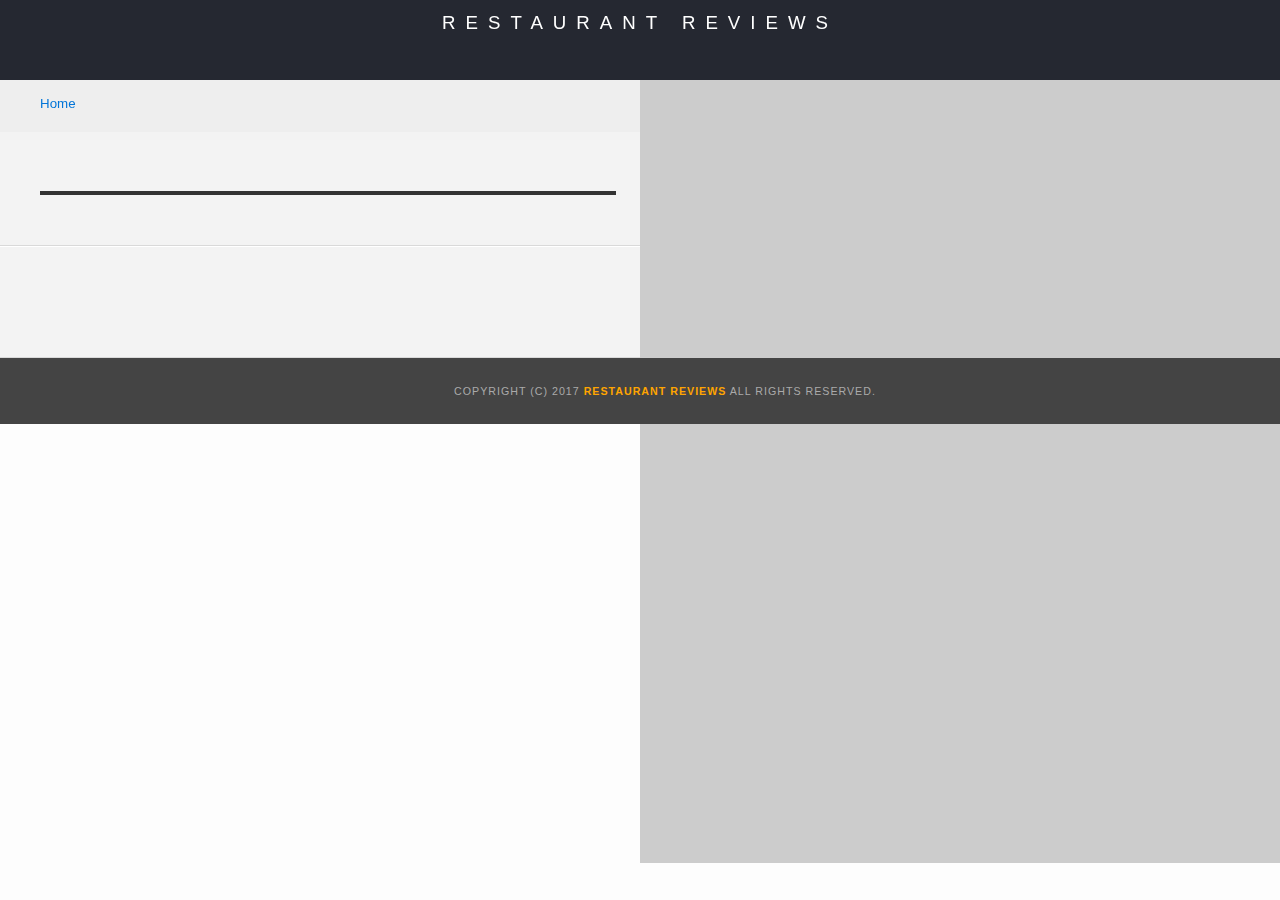
<file: restaurant.html>
<!DOCTYPE html>
<html lang="en">

<head>
  <!-- Normalize.css for better cross-browser consistency -->
  <link rel="stylesheet" src="//normalize-css.googlecode.com/svn/trunk/normalize.css" />
  <!-- Main CSS file -->
  <link rel="stylesheet" href="css/styles.css" type="text/css">
  <link rel="stylesheet" href="https://unpkg.com/leaflet@1.3.1/dist/leaflet.css" integrity="sha512-Rksm5RenBEKSKFjgI3a41vrjkw4EVPlJ3+OiI65vTjIdo9brlAacEuKOiQ5OFh7cOI1bkDwLqdLw3Zg0cRJAAQ==" crossorigin=""/>
  <meta name="viewport" content="width=device-width, initial-scale=1">
  <title>Restaurant Info</title>
</head>

<body class="inside">
  <!-- Beginning header -->
  <header>
    <!-- Beginning nav -->
    <nav>
      <h1><a href="/">Restaurant Reviews</a></h1>
    </nav>
    <!-- Beginning breadcrumb -->
    <ul id="breadcrumb" aria-label="Breadcrump" role="navigation">
      <li><a href="/" aria-current="page">Home</a></li>
    </ul>
    <!-- End breadcrumb -->
    <!-- End nav -->
  </header>
  <!-- End header -->

  <!-- Beginning main -->
  <main id="maincontent">
    <!-- Beginning map -->
    <section id="map-container">
      <div id="map" role="application" aria-label="map showing restaurant location">
        
      </div>
    </section>
    <!-- End map -->
    <!-- Beginning restaurant -->
    <section id="restaurant-container">
      <h2 tabindex="1" id="restaurant-name"></h2>
      <img id="restaurant-img" tabindex="1">
      <p id="restaurant-cuisine" tabindex="2"></p>
      <p id="restaurant-address" tabindex="3"></p>
      <table id="restaurant-hours" ></table>
    </section>
    <!-- end restaurant -->
    <!-- Beginning reviews -->
    <section id="reviews-container">
      <ul id="reviews-list"></ul>
    </section>
    <!-- End reviews -->
  </main>
  <!-- End main -->

  <!-- Beginning footer -->
  <footer id="footer">
    Copyright (c) 2017 <a href="/"><strong>Restaurant Reviews</strong></a> All Rights Reserved.
  </footer>
  <!-- End footer -->
  <script src="https://unpkg.com/leaflet@1.3.1/dist/leaflet.js" integrity="sha512-/Nsx9X4HebavoBvEBuyp3I7od5tA0UzAxs+j83KgC8PU0kgB4XiK4Lfe4y4cgBtaRJQEIFCW+oC506aPT2L1zw==" crossorigin=""></script>
  <!-- Beginning scripts -->
  <!-- Database helpers -->
  <script type="text/javascript" src="js/dbhelper.js"></script>
  <!-- Main javascript file -->
  <script type="text/javascript" src="js/restaurant_info.js"></script>
  <!-- Google Maps -->
 <!--  <script async defer src="https://maps.googleapis.com/maps/api/js?key=AIzaSyA_tKbW6A5pQ-eupxI56myUnHLqYCzOjKo&libraries=places&callback=initMap"></script> -->
  <!-- End scripts -->

</body>

</html>
</file>
<file: css/styles.css>
@charset "utf-8";
/* CSS Document */

body,td,th,p{
	font-family: Arial, Helvetica, sans-serif;
	font-size: 10pt;
	color: #333;
	line-height: 1.5;
}
body {
	background-color: #fdfdfd;
	margin: 0;
	position:relative;
}
ul, li {
	font-family: Arial, Helvetica, sans-serif;
	font-size: 10pt;
	color: #333;
}
a {
	color: orange;
	text-decoration: none;
}
a:hover, a:focus {
	color: #3397db;
	text-decoration: none;
}
a img{
	border: none 0px #fff;
}
h1, h2, h3, h4, h5, h6 {
  font-family: Arial, Helvetica, sans-serif;
  margin: 0 0 20px;
}
article, aside, canvas, details, figcaption, figure, footer, header, hgroup, menu, nav, section {
	display: block;
}
#maincontent {
  background-color: #f3f3f3;
  min-height: 100%;
}
#footer {
  background-color: #444;
  color: #aaa;
  font-size: 8pt;
  letter-spacing: 1px;
  padding: 25px;
  text-align: center;
  text-transform: uppercase;
}
/* ====================== Navigation ====================== */
nav {
  width: 100%;
  height: 80px;
  background-color: #252831;
  text-align:center;
}
nav h1 {
  margin: auto;
}
nav h1 a {
  color: #fff;
  font-size: 14pt;
  font-weight: 200;
  letter-spacing: 10px;
  text-transform: uppercase;
}
#breadcrumb {
    padding: 10px 40px 16px;
    list-style: none;
    background-color: #eee;
    font-size: 17px;
    margin: 0;
    width: calc(50% - 80px);
}

/* Display list items side by side */
#breadcrumb li {
    display: inline;
}

/* Add a slash symbol (/) before/behind each list item */
#breadcrumb li+li:before {
    padding: 8px;
    color: black;
    content: "/\00a0";
}

/* Add a color to all links inside the list */
#breadcrumb li a {
    color: #0275d8;
    text-decoration: none;
}

/* Add a color on mouse-over */
#breadcrumb li a:hover {
    color: #01447e;
    text-decoration: underline;
}
/* ====================== Map ====================== */
#map {
  height: 400px;
  width: 100%;
  background-color: #ccc;
}
/* ====================== Restaurant Filtering ====================== */
.filter-options {
  width: 100%;
  height: 50px;
  background-color: #3397DB;
  align-items: center;
}
.filter-options h2 {
  color: white;
  font-size: 1rem;
  font-weight: normal;
  line-height: 1;
  margin: 0 20px;
}
.filter-options select {
  background-color: white;
  border: 1px solid #fff;
  font-family: Arial,sans-serif;
  font-size: 11pt;
  height: 35px;
  letter-spacing: 0;
  margin: 10px;
  padding: 0 10px;
  width: 200px;
}

/* ====================== Restaurant Listing ====================== */
#restaurants-list {
  background-color: #f3f3f3;
  list-style: outside none none;
  margin: 0;
  padding: 30px 15px 60px;
  text-align: center;
}
#restaurants-list li {
  background-color: #fff;
  border: 2px solid #ccc;
  font-family: Arial,sans-serif;
  margin: 15px;
  min-height: 380px;
  padding: 0 30px 25px;
  text-align: left;
  width: 270px;
}
#restaurants-list .restaurant-img {
  background-color: #ccc;
  display: block;
  margin: 0;
  max-width: 100%;
  min-height: 248px;
  min-width: 100%;
}
#restaurants-list li h1 {
  color: #f18200;
  font-family: Arial,sans-serif;
  font-size: 14pt;
  font-weight: 200;
  letter-spacing: 0;
  line-height: 1.3;
  margin: 20px 0 10px;
  text-transform: uppercase;
}
#restaurants-list p {
  margin: 0;
  font-size: 11pt;
}
#restaurants-list li a {
  background-color: orange;
  border-bottom: 3px solid #eee;
  color: #fff;
  display: inline-block;
  font-size: 10pt;
  margin: 15px 0 0;
  padding: 8px 30px 10px;
  text-align: center;
  text-decoration: none;
  text-transform: uppercase;
}

/* ====================== Restaurant Details ====================== */
.inside header {
  position: fixed;
  top: 0;
  width: 100%;
  z-index: 1000;
}
.inside #map-container {
  background: blue none repeat scroll 0 0;
  height: 87%;
  position: fixed;
  right: 0;
  top: 80px;
  width: 50%;
}
.inside #map {
  background-color: #ccc;
  height: 100%;
  width: 100%;
}
.inside #footer {
  bottom: 0;
  position: relative;
  width: 100%;
}
#restaurant-name {
  color: #f18200;
  font-family: Arial,sans-serif;
  font-size: 20pt;
  font-weight: 200;
  letter-spacing: 0;
  margin: 15px 0 30px;
  text-transform: uppercase;
  line-height: 1.1;
}
#restaurant-img {
	width: 90%;
}
#restaurant-address {
  font-size: 12pt;
  margin: 10px 0px;
}
#restaurant-cuisine {
  background-color: #333;
  color: #ddd;
  font-size: 12pt;
  font-weight: 300;
  letter-spacing: 10px;
  margin: 0 0 20px;
  padding: 2px 0;
  text-align: center;
  text-transform: uppercase;
	width: 90%;
}
#restaurant-container, #reviews-container {
  border-bottom: 1px solid #d9d9d9;
  border-top: 1px solid #fff;
  padding: 140px 40px 30px;
  width: 50%;
}
#reviews-container {
  padding: 30px 40px 80px;
}
#reviews-container h2 {
  color: #f58500;
  font-size: 24pt;
  font-weight: 300;
  letter-spacing: -1px;
  padding-bottom: 1pt;
}
#reviews-list {
  margin: 0;
  padding: 0;
}
#reviews-list li {
  background-color: #fff;
    border: 2px solid #f3f3f3;
  display: block;
  list-style-type: none;
  margin: 0 0 30px;
  overflow: hidden;
  padding: 0 20px 20px;
  position: relative;
  width: 85%;
}
#reviews-list li p {
  margin: 0 0 10px;
}
#restaurant-hours td {
  color: #666;
}
.restaurants-container{
  display: flex;
  flex-wrap: wrap;
  border: 2px solid dotted;
  justify-content: space-evenly;
}
#map{
  margin-top: 0px;
  margin-bottom: 20px;
}
@media screen and (max-width: 740px){
  #breadcrumb {
    width: 100%;
  }
  .inside #map-container {
    position: absolute;
    width: 100%;
    height: 10%;
  }
  #restaurant-container, #reviews-container {
    width: 100%;
    justify-content: center;  
  }
  #map-container{
    margin-top: 50px;
  }
  #restaurant-container, #reviews-container,{
    width: 90%;
  }
  .filter-options{
    height: 20%;
  }
}
</file>
